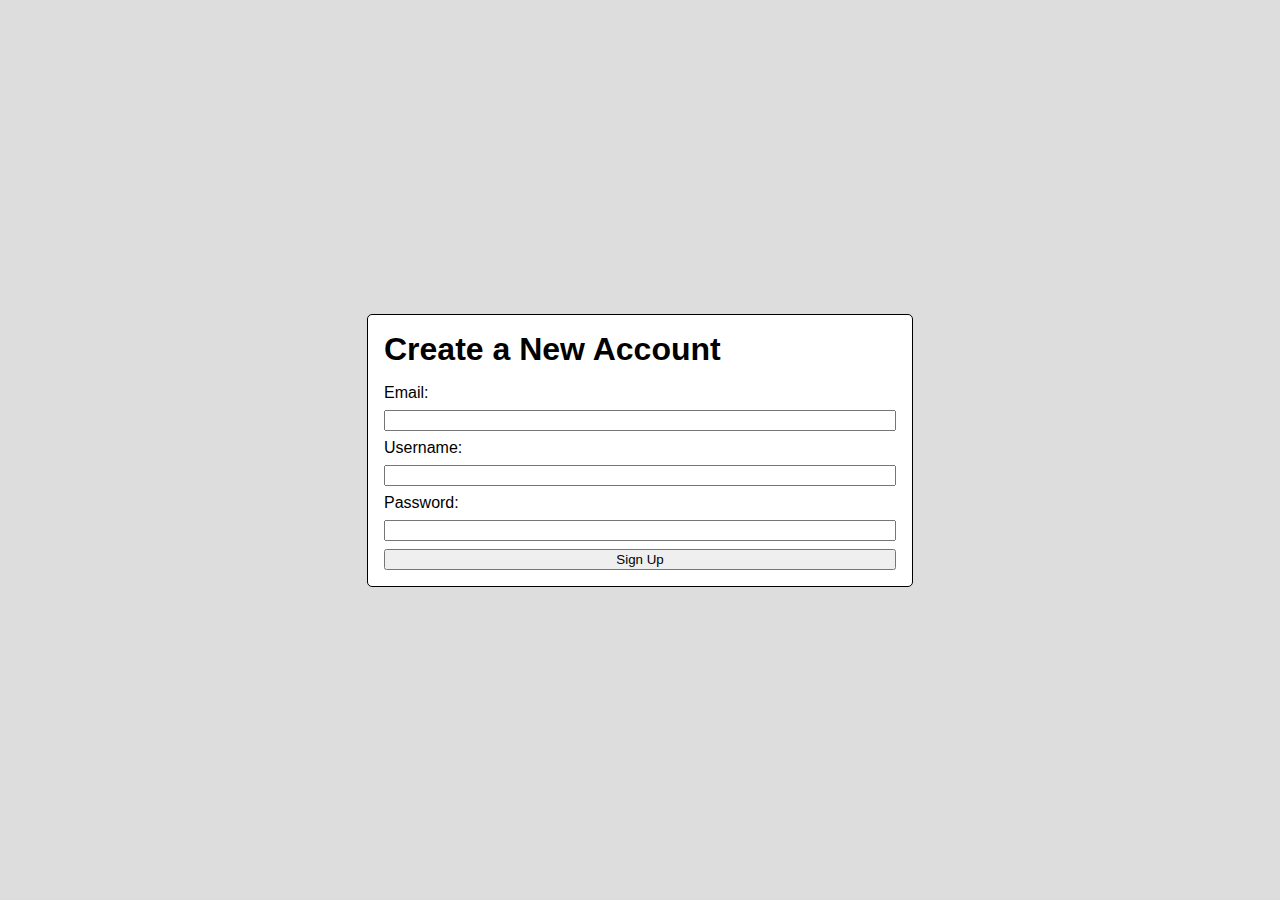
<file: index.html>
<!DOCTYPE html>
<html lang="en">
<head>
  <meta charset="UTF-8">
  <meta name="viewport" content="width=device-width, initial-scale=1.0">
  <title>Signup</title>
  <link rel="stylesheet" href="styles.css">
</head>
<body>
  <div class="form-container">
    <h1>Create a New Account</h1>
    <label for="email">Email:</label>
    <input type="email" name="email" id="email" required>
    <label for="username">Username:</label>
    <input type="text" name="username", id="username" required>
    <label for="password">Password:</label>
    <input type="password" name="password" id="password" required>
    <script src="script.js"></script>
    <button onclick="signUp()">Sign Up</button>
  </div>
</body>
</html>
</file>
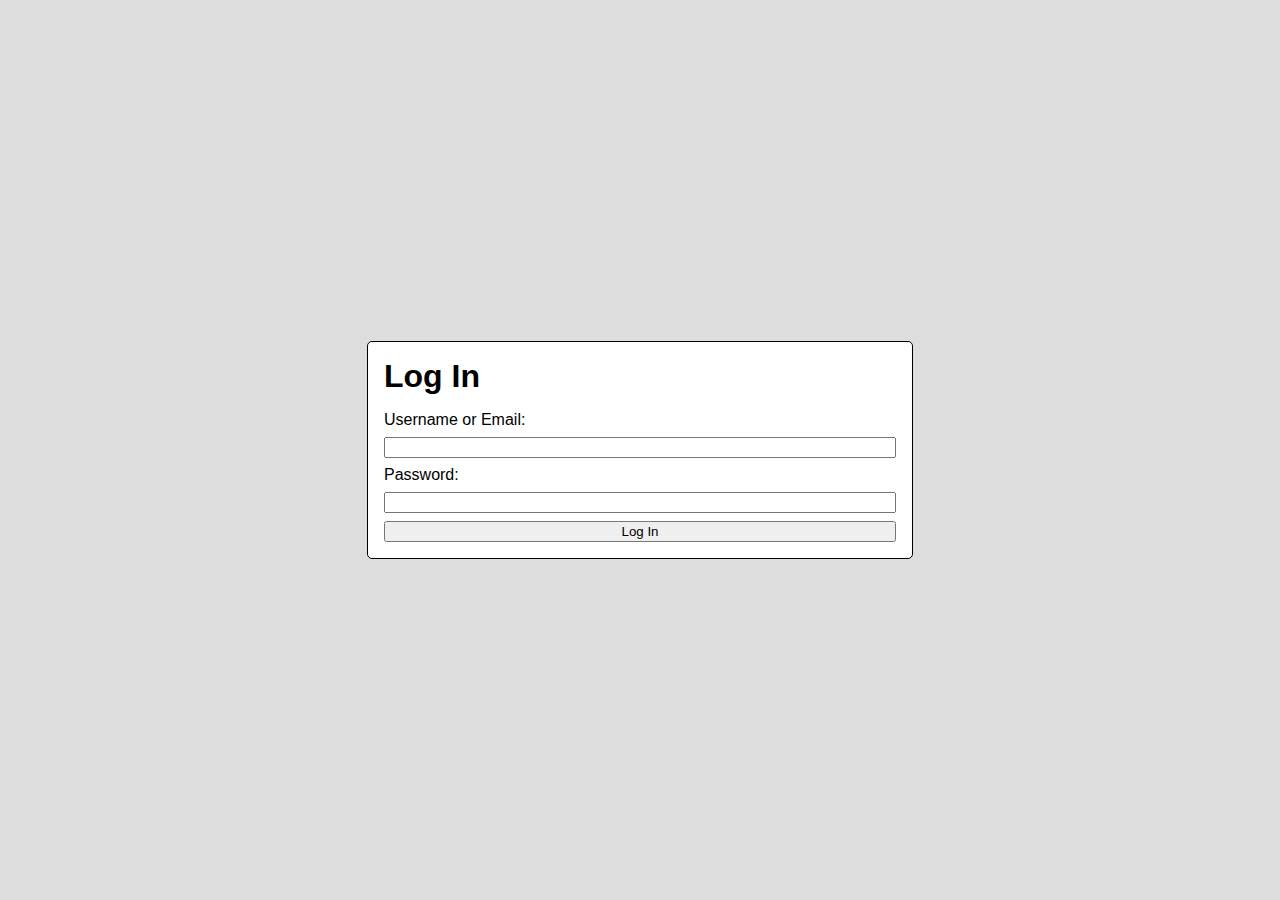
<file: login.html>
<!DOCTYPE html>
<html lang="en">
<head>
  <meta charset="UTF-8">
  <meta name="viewport" content="width=device-width, initial-scale=1.0">
  <title>Log In</title>
  <link rel="stylesheet" href="styles.css">
</head>
<body>
  <div class="form-container">
    <h1>Log In</h1>
    <label for="username">Username or Email:</label>
    <input type="text" name="username", id="username" required>
    <label for="password">Password:</label>
    <input type="password" name="password" id="password" required>
    <script src="script.js"></script>
    <button onclick="logIn()">Log In</button>
  </div>
</body>
</html>
</file>
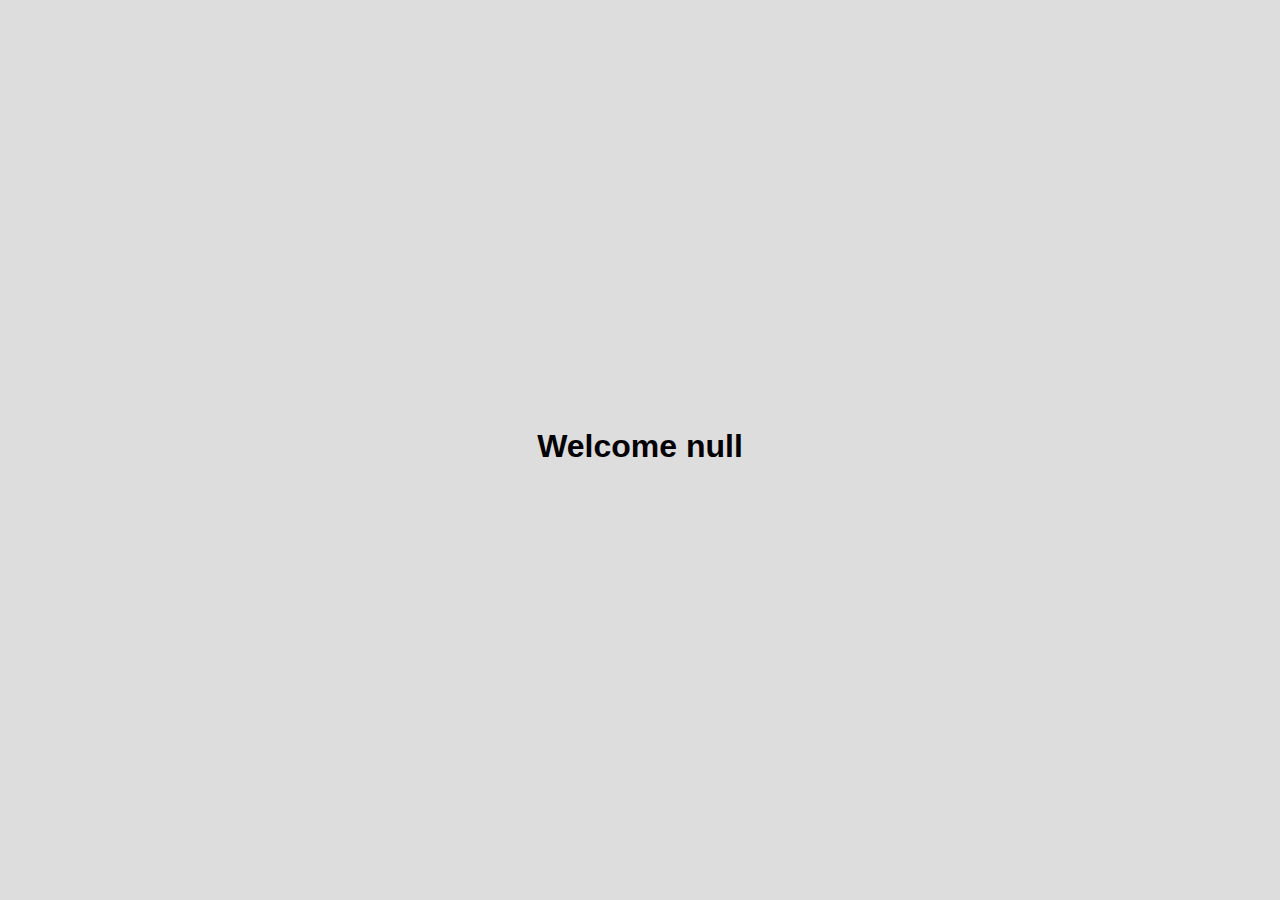
<file: welcome.html>
<!DOCTYPE html>
<html lang="en">
<head>
  <meta charset="UTF-8">
  <meta name="viewport" content="width=device-width, initial-scale=1.0">
  <title>Welcome</title>
  <link rel="stylesheet" href="styles.css">
</head>
<body>
  <h1 id="welcomeText"></h1>
  <script>
    document.getElementById("welcomeText").innerText = `Welcome ${localStorage.getItem("username")}`;
  </script>
</body>
</html>
</file>
<file: styles.css>
body, h1 {
  padding: 0;
  margin: 0;
}

h1 {
  margin-bottom: 8px;
}

body {
  font-family: Arial, Helvetica, sans-serif;
  display: flex;
  flex-direction: column;
  justify-content: center;
  align-items: center;
  height: 100vh;
  background-color: #ddd;
}

.form-container {
  border: 1px solid black;
  border-radius: 5px;
  padding: 16px;
  background-color: white;
  display: flex;
  flex-direction: column;
  gap: 8px;
  width: 40%;
}
</file>
